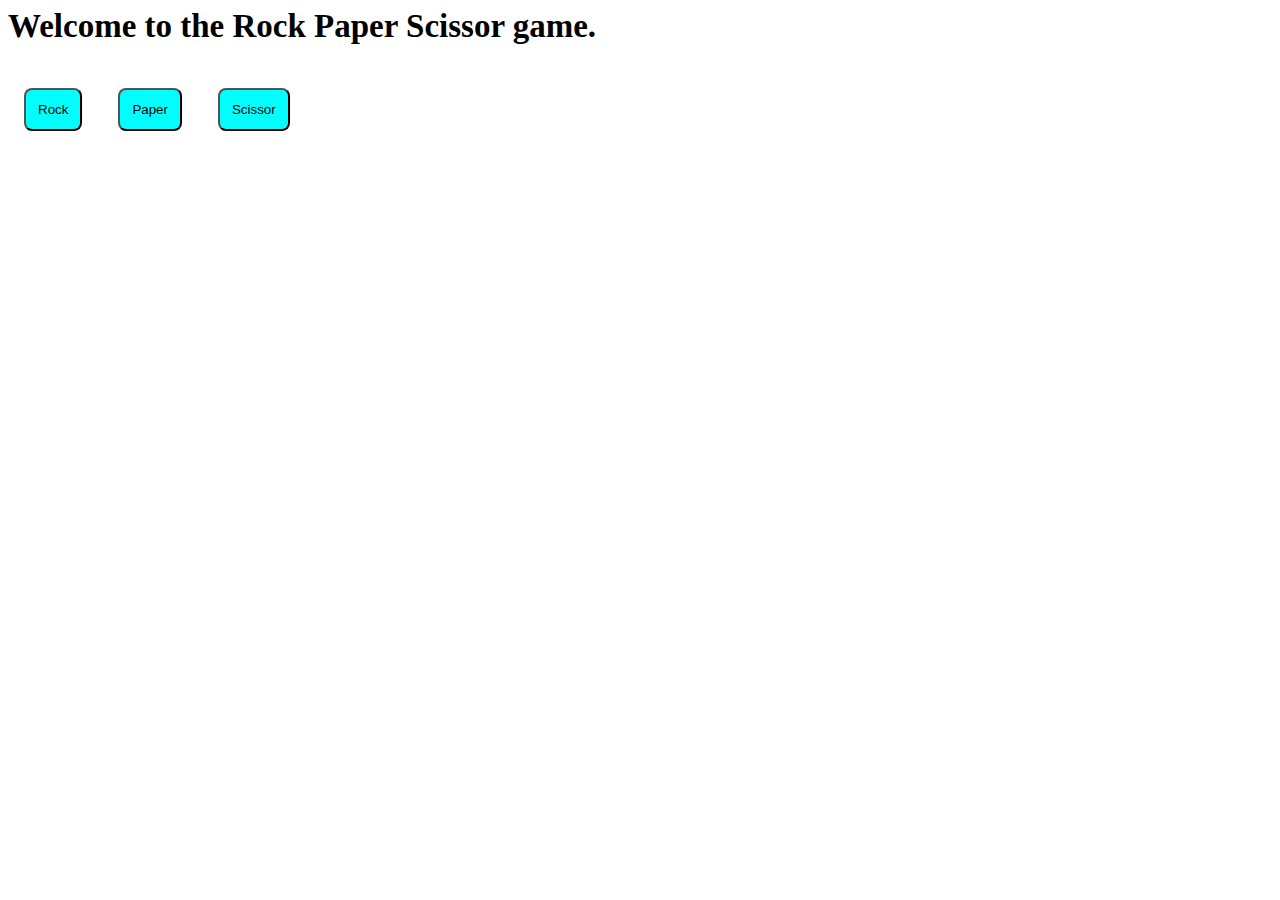
<file: Rock Scissor Paper/Index.html>
<html>
    <head>
        <title>Rock Paper Scissor</title>
        <link rel="stylesheet" href="style.css">
        <script src="game.js">
        </script>
    </head>

    <body>

        <h2 style="font-size: 33px;">
            Welcome to the Rock Paper Scissor game.
        </h2>
            <button class="game" onclick="operate(1)">
                Rock
            </button>
            <button class="game" onclick="operate(2)">
                Paper
            </button>
            <button class="game" onclick="operate(3)">
                Scissor
            </button>
        </div>
    </body>
</html>
</file>
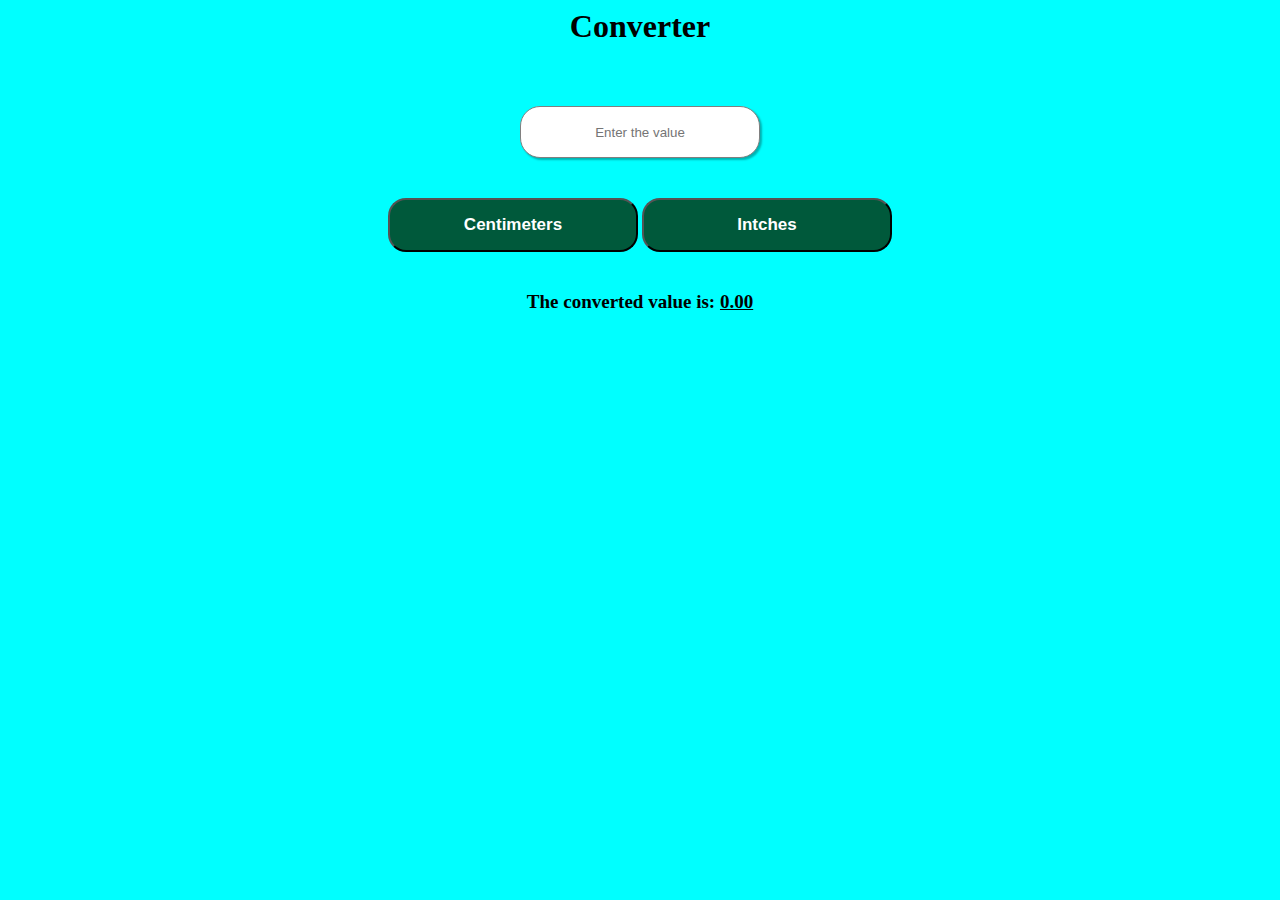
<file: Basics/cm-incl-converter/Index.html>
<html>
    <head title="Cm-Inch converter">
        <style>
            .input-container {
                text-align: center;
                padding-top: 40px;
            }
            .input {
                border-width: 1px;
                border-style: solid;
                border-color: gray;
                box-shadow: 2px 2px 2px rgba(0, 0, 0, 0.3);
                height: 8px;
                width: 240px;
                border-radius: 20px;
                text-align: center;
                padding: 25px;
            }

            .buttons {

                width: 250px;
                padding: 15px;
                border-radius: 18px;
                background-color: #00593b;
                color: white;
                font-size: 17px;
                font-weight: bold;
                cursor: pointer;
            }

            .result {
                font-size: 19px;
                font-weight: bold;
                text-align: center;
                padding-top: 20px;
            }
        </style>
    </head>

    <body bgcolor="cyan">
        <h1 align="center">
            Converter
        </h1>

        <div>
            <div class="input-container">
                <input type="text" class="input" placeholder="Enter the value" id="value">
            </div>
    
            <div class="input-container">
                <button id="cm_btn" class="buttons" onclick="inchToCm()">Centimeters</button>
                <button id="in_btn" class="buttons" onclick="cmToInch()">Intches</button>
            </div>
        </div>
        <p class="result">
            The converted value is: <u id="res">0.00</u>
        </p>


        <script>

            let container = document.getElementById("value")
            let input = +container.value
            let result = 1.0
            
            function inchToCm() {
                result = input * 2.54
                displayResult()
            }

            function cmToInch() {
                result = input / 2.54
                displayResult()
            }

            function displayResult() {
                let ans = document.getElementById("res")
                ans.innerHTML = ''
                ans.innerText = result.toFixed(2)
                ans.appendChild(result)

                result = 1.00
            }
        </script>
    </body>
</html>
</file>
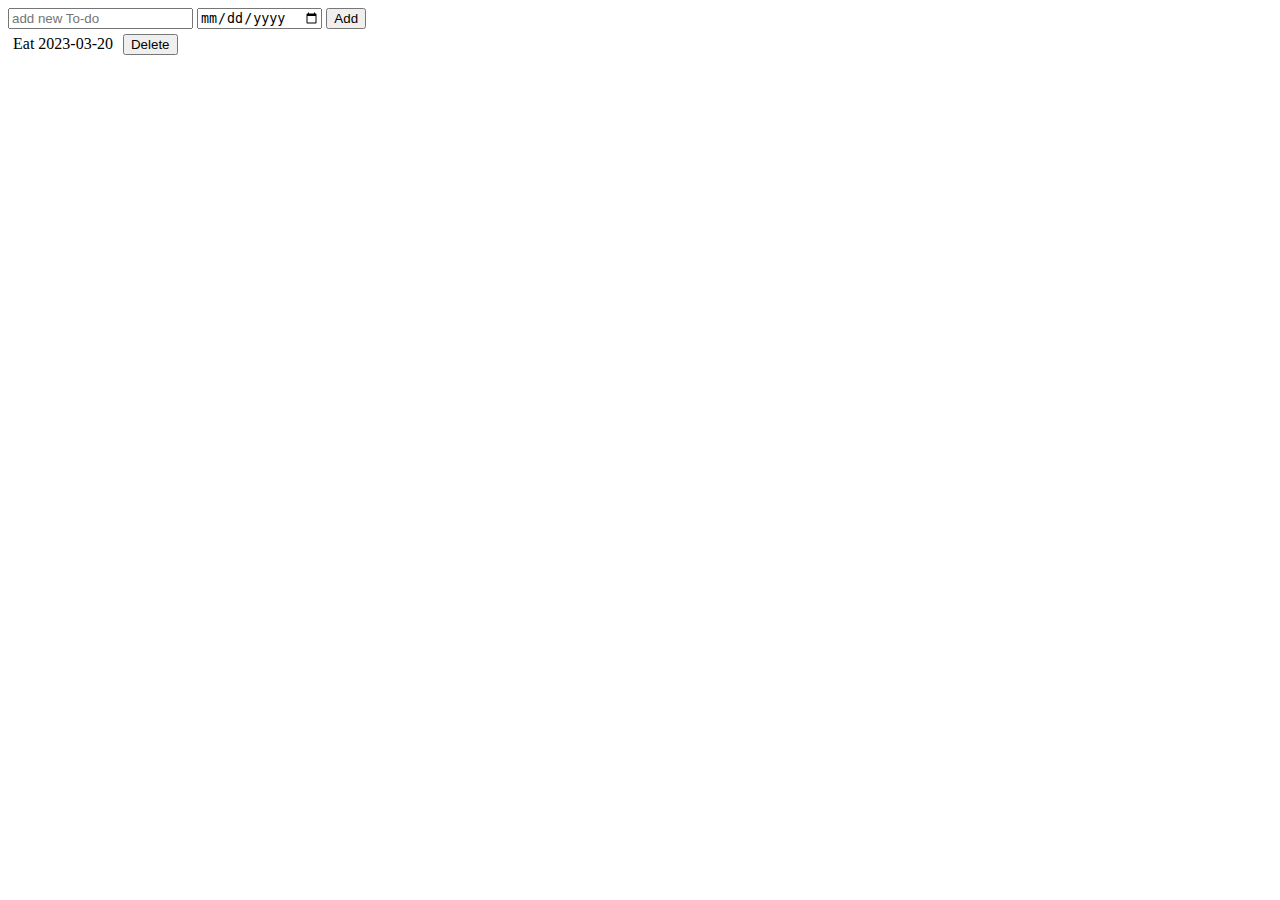
<file: Basics/To-Do-App/Index.html>
<!DOCTYPE html>
<html>

<head></head>

<body>
    <input type="text" placeholder="add new To-do" id="new_to_do">
    <input type="date" id="due-date">
    <button onclick="addToDoToList()">Add</button>
    <div id="to-do-holder"></div>

    <script>
        let toDoList = [
            {
                title: 'Eat',
                dueDate: '2023-03-20',
                id: 'id1'
            }
        ]

        updateTodo()

        function addToDoToList() {

            const inputTodo= document.getElementById("new_to_do")
            const title = inputTodo.value

            const inputDate = document.getElementById('due-date')
            const dueDate = inputDate.value
            const id = '' + new Date().getTime()
            toDoList.push(
                {
                    title: title,
                    dueDate: dueDate,
                    id: id
                }
            )
            updateTodo()
        }

        function updateTodo() {

            const toDoContainer = document.getElementById("to-do-holder")
            toDoContainer.innerHTML = ''

            toDoList.forEach(function (toDo) {
            let todo = document.createElement('div')
            todo.style = 'padding: 5px'
            todo.innerText = toDo.title + ' ' + toDo.dueDate

            // creating a delete button: 
            const deleteButton = document.createElement('Button')
            deleteButton.innerText = 'Delete'
            deleteButton.style = 'margin-left: 10px'
            deleteButton.id = toDo.id
            deleteButton.onclick = deleteNote

            todo.appendChild(deleteButton)
            toDoContainer.appendChild(todo)
        })
        }

        function deleteNote(event) {

            // getting the button that is clicked: 
            let button = event.target
            let idToDelete = button.id

            toDoList = toDoList.filter(

                function removeElement(todo) {

                    if(todo.id === idToDelete){
                        return false
                    }
                    else{
                        return true
                    } 
                }
            );
            updateTodo()
        }
    </script>
</body>

</html>
</file>
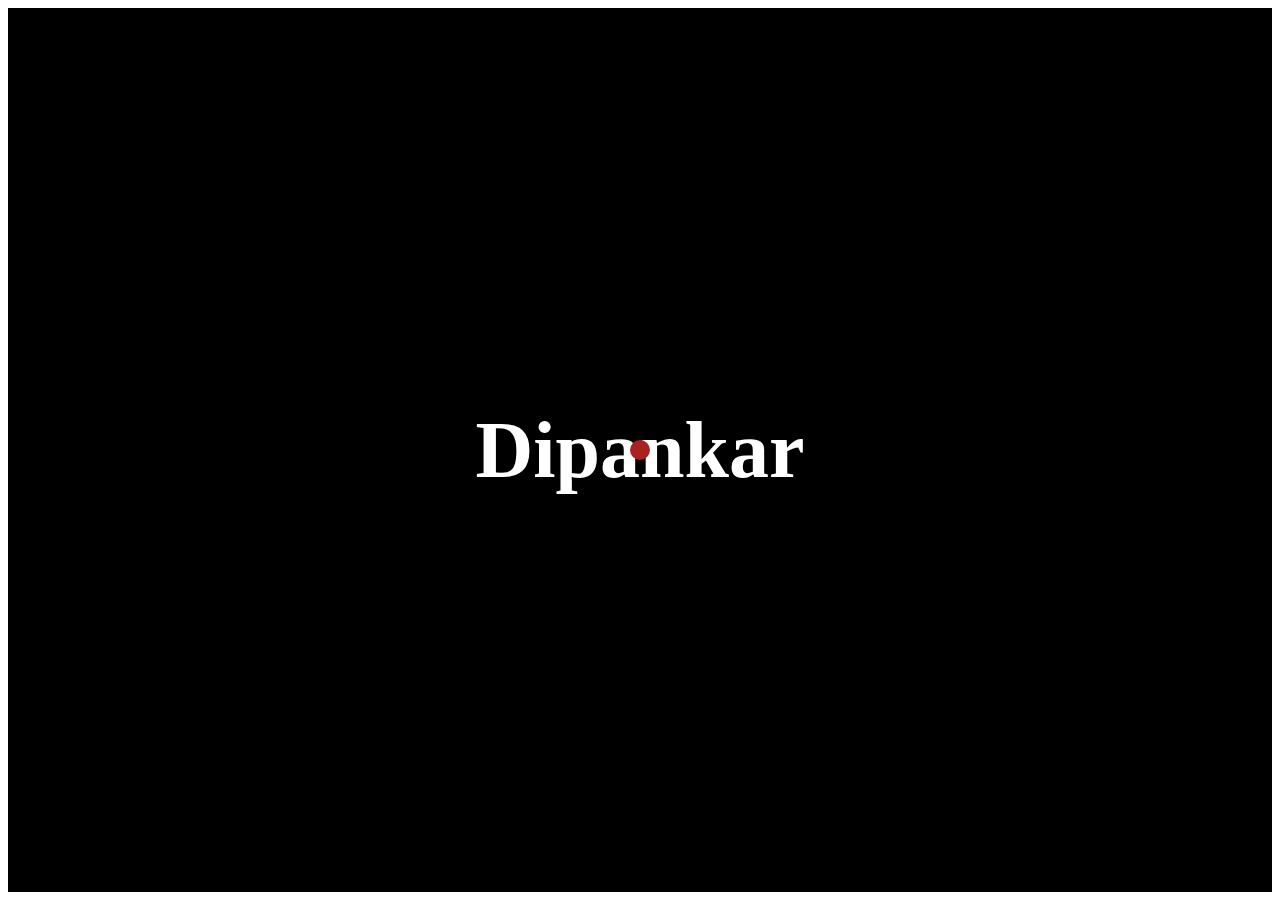
<file: DOM/project 3/index.html>
<html>
    <head>
        <title>
            Mero Cursor
        </title>
        <link rel="stylesheet" href="style.css">
    </head>

    <body>
        <div class="main">
            <div class="mouse"></div>
            <h2> Dipankar</h2>
        </div>
    </body>

    <script src="script.js"></script>
</html>
</file>
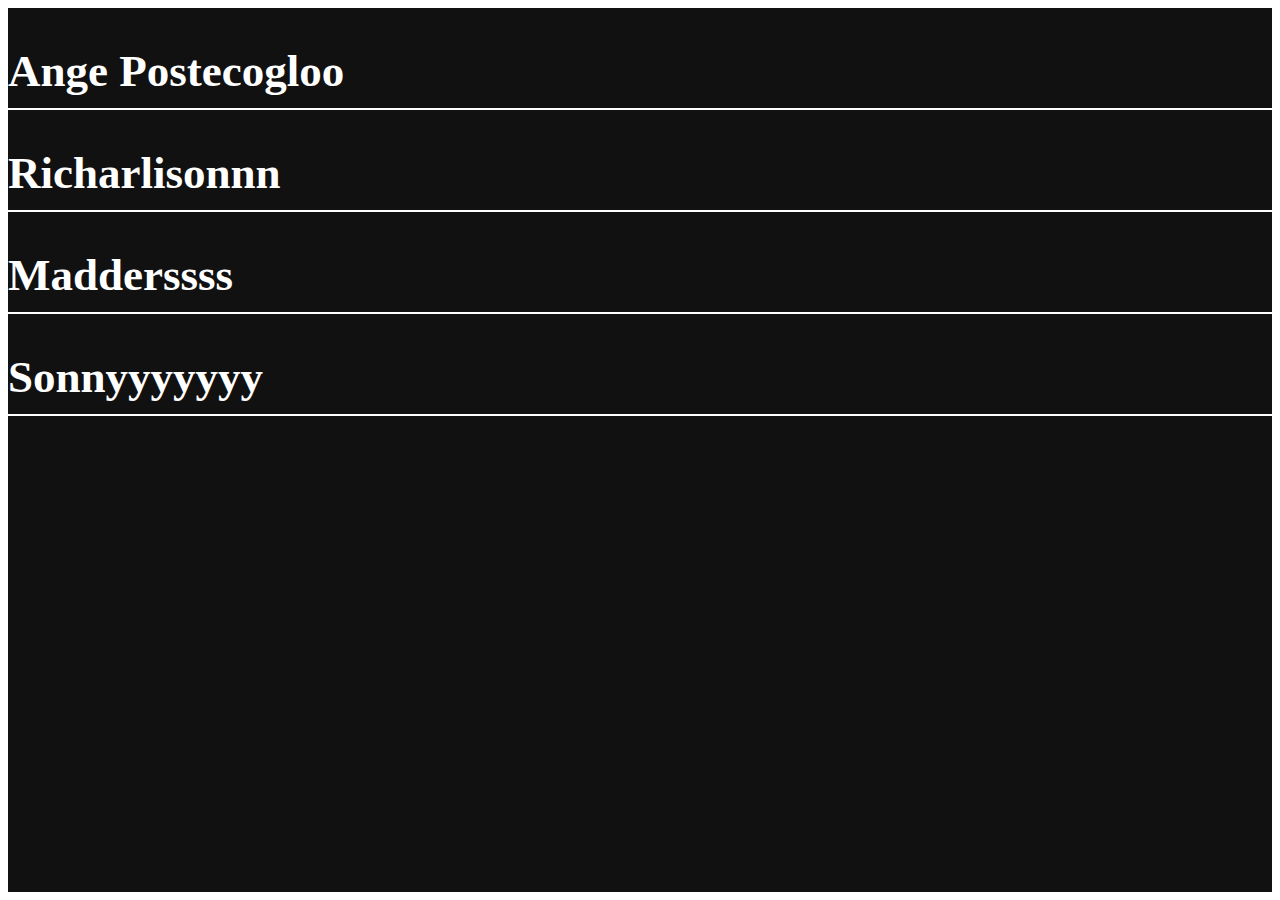
<file: DOM/project 4/index.html>
<html>
    <head>
        <title> Styling Website </title>
        <link rel="stylesheet" href="style.css">
    </head>

    <body>

        <div id="main">

            <div class="element">
                <h2>Ange Postecogloo</h2>
            </div>

            <div class="element">
                <h2>Richarlisonnn</h2>
            </div>

            <div class="element">
                <h2>Madderssss</h2>
            </div>

            <div class="element">
                <h2>Sonnyyyyyyy</h2>
            </div>
        </div>
    </body>
</html>
</file>
<file: Rock Scissor Paper/style.css>
.container {
    display: flex;
}

.game {
    margin: 16px;
    padding: 12px;
    align-items: center;
    justify-content: center;
    background-color: aqua;
    border-radius: 8px;
}

button:hover {
    cursor: pointer;
}
</file>
<file: DOM/project 3/style.css>
.main {
    width: 100%;
    height: 100%;
    display: flex;
    align-items: center;
    justify-content: center;
    background-color: #000;
}

.mouse {
    width: 20px;
    height: 20px;
    border-radius: 50%;
    background-color: rgb(170, 33, 33);
    position: absolute;
}

h2 {
    text-align: center;
    color: #fff;
    font-size: 80px;
    font-weight: 50px;
}
</file>
<file: DOM/project 4/style.css>
* {
    color: #fff;
}
#main {
    width: 100%;
    height: 100%;
    background-color: #111;
}

.element {
    width: 100%;
    height: 100px;
    border-bottom: 2px solid #fff;
    display: flex;
    position: relative;
}

.element h2{
    font-size: 5vh;
}
</file>
